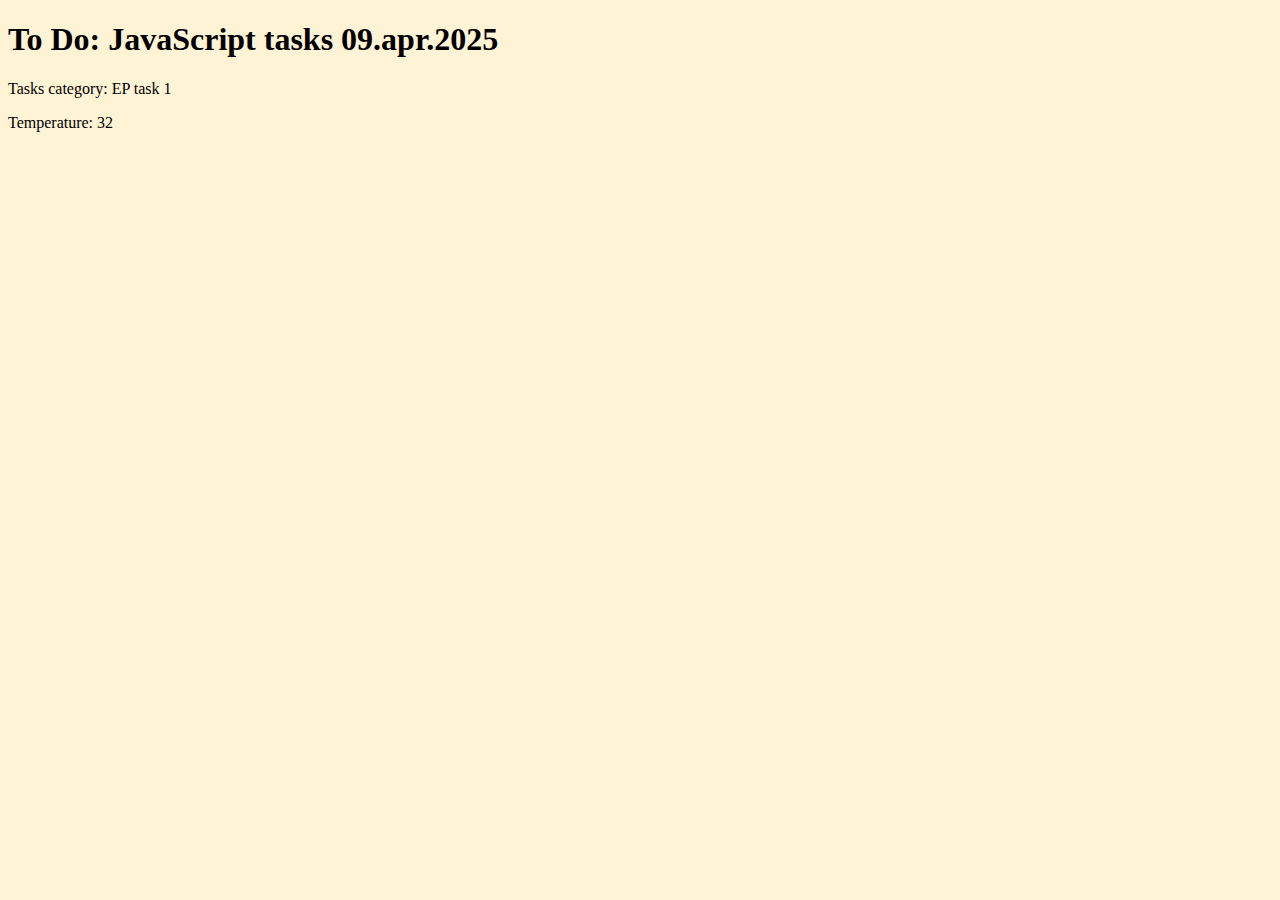
<file: task1/index.html>
<!DOCTYPE html>
<html lang="en">
  <head>
    <meta charset="UTF-8">
    <meta name="viewport" content="width=device-width, initial-scale=1.0">
    <meta http-equiv="X-UA-Compatible" content="IE=Edge">
    <meta name="description" content="objects task 1">
    <meta name="keywords" content="html, css, js">
    <meta name="author" content="Marian Tocana">
    <title>Personal page</title>
    <link rel="stylesheet" href="styles.css">
    <link rel="shortcut icon" href="js.png" type="image/x-icon">
  </head>
  <body>
    <h1>To Do: JavaScript tasks 09.apr.2025</h1>
    <p>Tasks category: EP task 1</p>
    <p id="temperature">Temperature: </p>
    <script src="app.js" defer></script>
  </body>
</html>
</file>
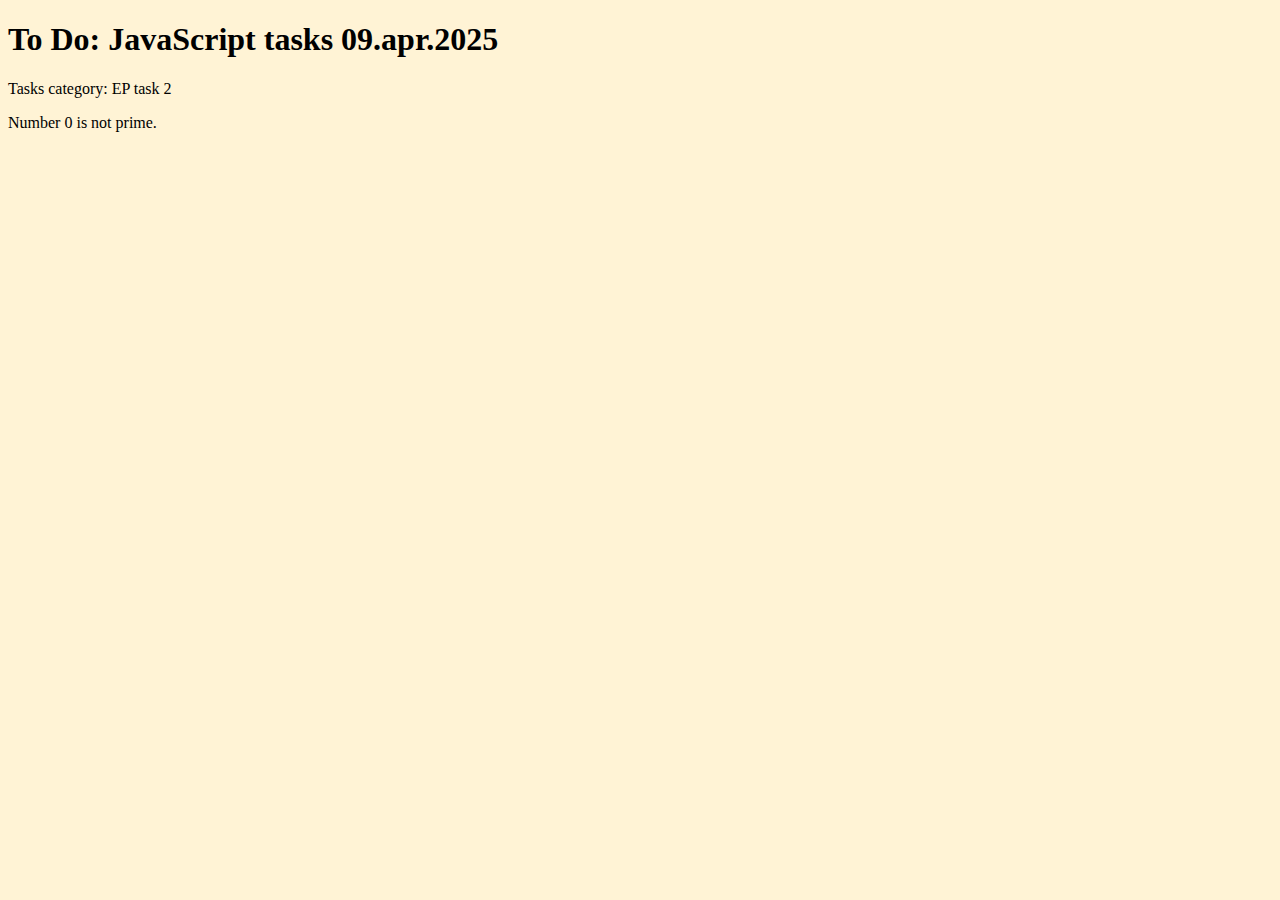
<file: task2/index.html>
<!DOCTYPE html>
<html lang="en">
  <head>
    <meta charset="UTF-8">
    <meta name="viewport" content="width=device-width, initial-scale=1.0">
    <meta http-equiv="X-UA-Compatible" content="IE=Edge">
    <meta name="description" content="objects task 1">
    <meta name="keywords" content="html, css, js">
    <meta name="author" content="Marian Tocana">
    <title>Personal page</title>
    <link rel="stylesheet" href="styles.css">
    <link rel="shortcut icon" href="js.png" type="image/x-icon">
  </head>
  <body>
    <h1>To Do: JavaScript tasks 09.apr.2025</h1>
    <p>Tasks category: EP task 2</p>
    <p id="prime"></p>
    <script src="app.js" defer></script>
  </body>
</html>
</file>
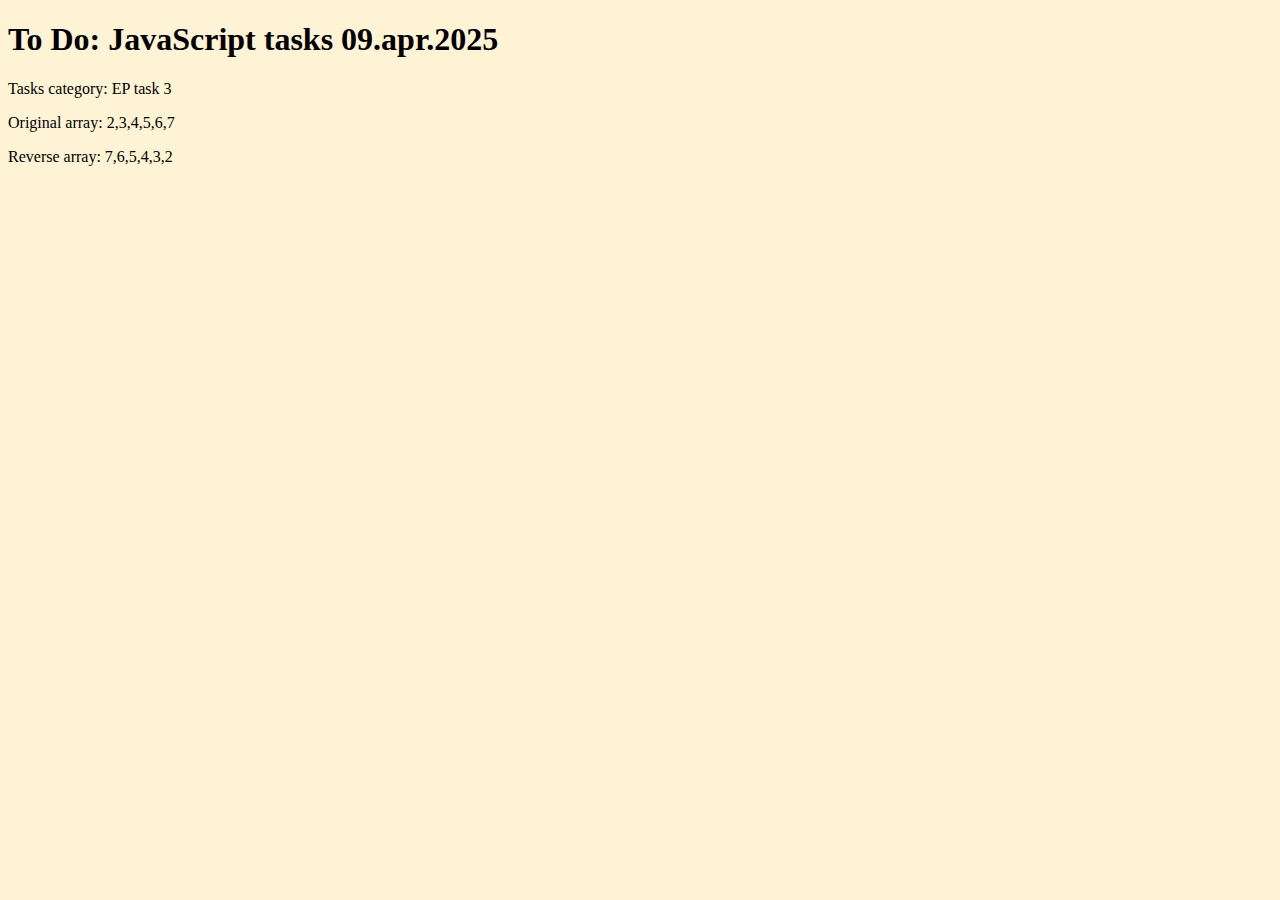
<file: task3/index.html>
<!DOCTYPE html>
<html lang="en">
  <head>
    <meta charset="UTF-8">
    <meta name="viewport" content="width=device-width, initial-scale=1.0">
    <meta http-equiv="X-UA-Compatible" content="IE=Edge">
    <meta name="description" content="objects task 1">
    <meta name="keywords" content="html, css, js">
    <meta name="author" content="Marian Tocana">
    <title>Personal page</title>
    <link rel="stylesheet" href="styles.css">
    <link rel="shortcut icon" href="js.png" type="image/x-icon">
  </head>
  <body>
    <h1>To Do: JavaScript tasks 09.apr.2025</h1>
    <p>Tasks category: EP task 3</p>
    <p id="original"></p>
    <p id="reverse"></p>
    <script src="app.js" defer></script>
  </body>
</html>
</file>
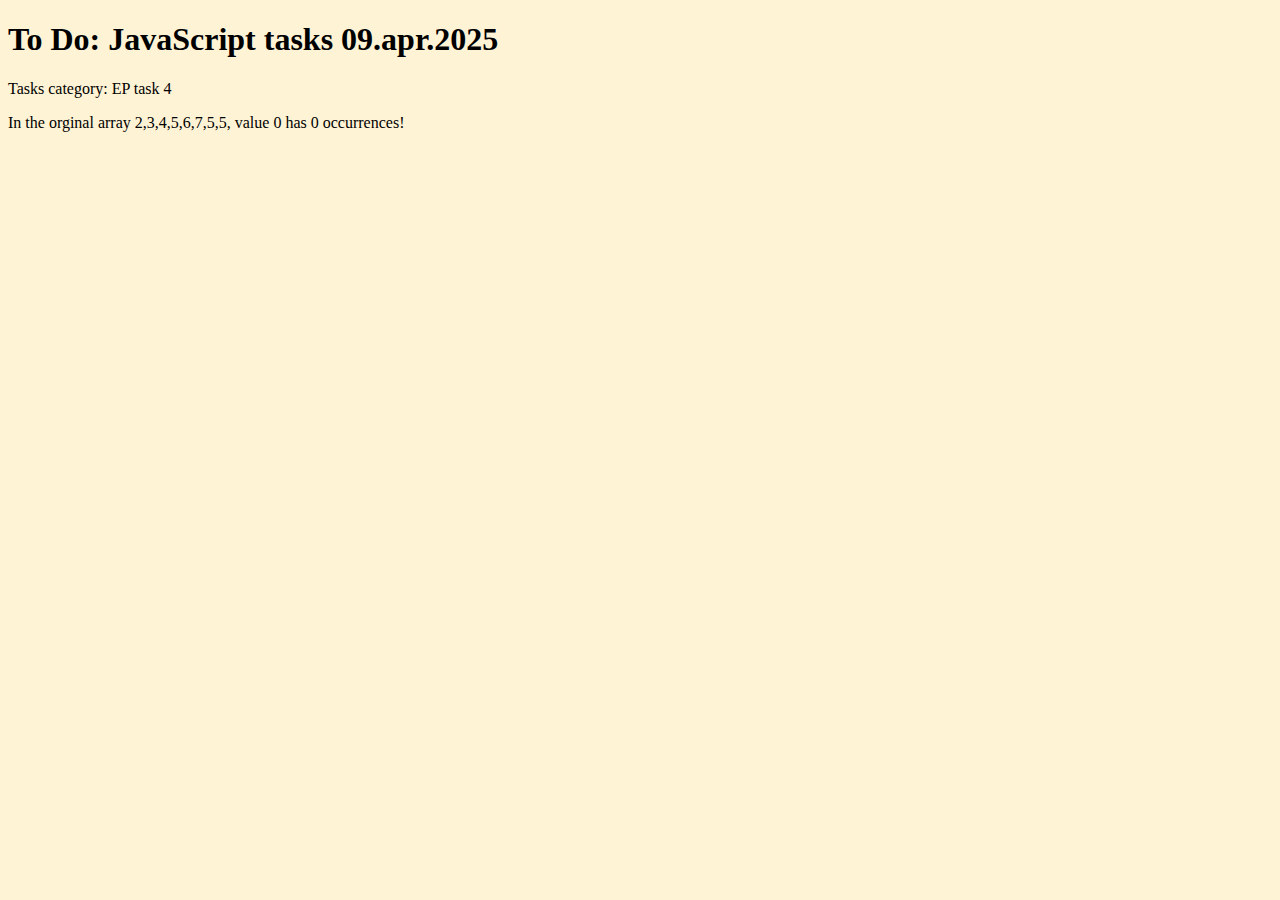
<file: task4/index.html>
<!DOCTYPE html>
<html lang="en">
  <head>
    <meta charset="UTF-8">
    <meta name="viewport" content="width=device-width, initial-scale=1.0">
    <meta http-equiv="X-UA-Compatible" content="IE=Edge">
    <meta name="description" content="objects task 1">
    <meta name="keywords" content="html, css, js">
    <meta name="author" content="Marian Tocana">
    <title>Personal page</title>
    <link rel="stylesheet" href="styles.css">
    <link rel="shortcut icon" href="js.png" type="image/x-icon">
  </head>
  <body>
    <h1>To Do: JavaScript tasks 09.apr.2025</h1>
    <p>Tasks category: EP task 4</p>
    <p id="occurrences"></p>
    <script src="app.js" defer></script>
  </body>
</html>
</file>
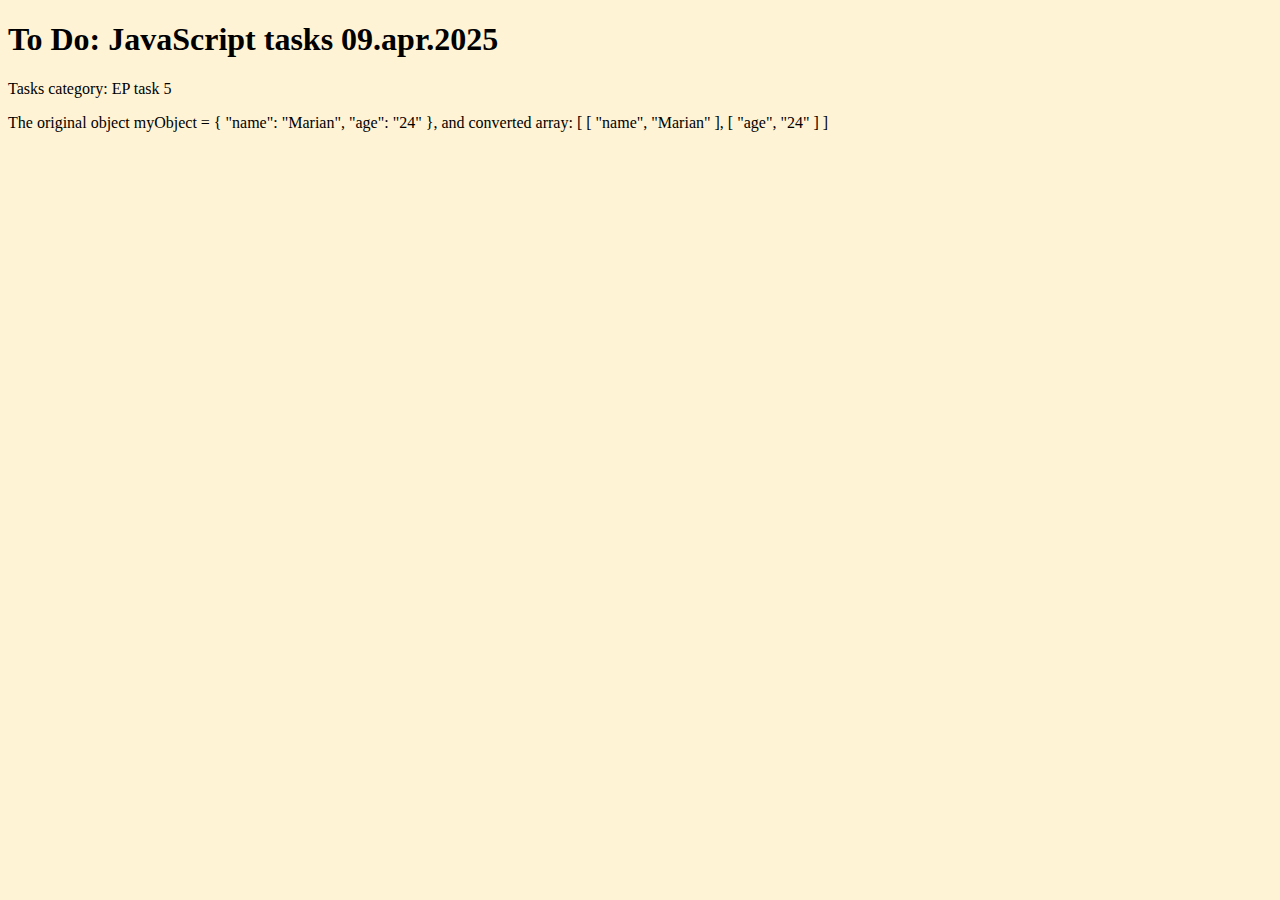
<file: task5/index.html>
<!DOCTYPE html>
<html lang="en">
  <head>
    <meta charset="UTF-8">
    <meta name="viewport" content="width=device-width, initial-scale=1.0">
    <meta http-equiv="X-UA-Compatible" content="IE=Edge">
    <meta name="description" content="objects task 1">
    <meta name="keywords" content="html, css, js">
    <meta name="author" content="Marian Tocana">
    <title>Personal page</title>
    <link rel="stylesheet" href="styles.css">
    <link rel="shortcut icon" href="js.png" type="image/x-icon">
  </head>
  <body>
    <h1>To Do: JavaScript tasks 09.apr.2025</h1>
    <p>Tasks category: EP task 5</p>
    <p id="convertedArray"></p>
    <script src="app.js" defer></script>
  </body>
</html>
</file>
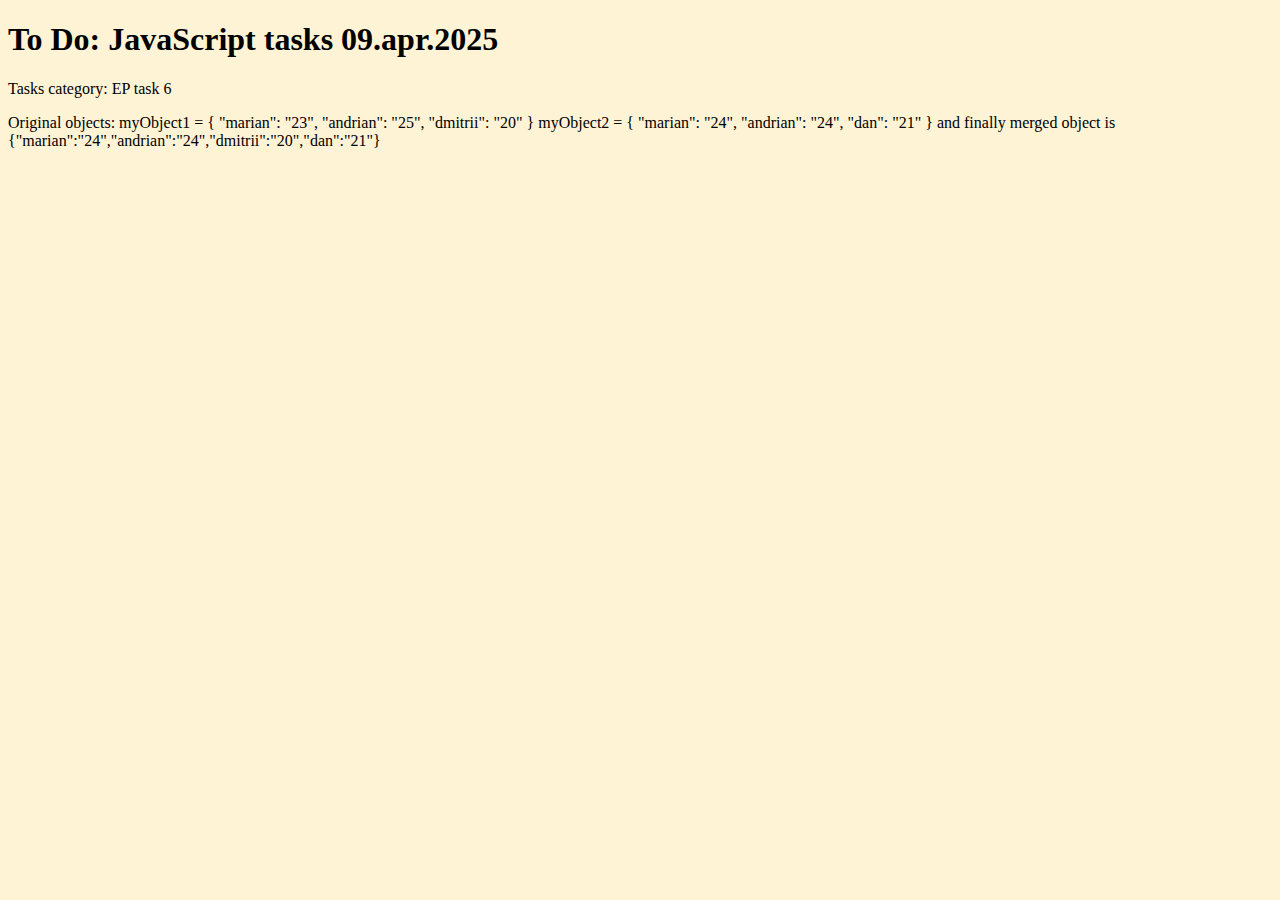
<file: task6/index.html>
<!DOCTYPE html>
<html lang="en">
  <head>
    <meta charset="UTF-8">
    <meta name="viewport" content="width=device-width, initial-scale=1.0">
    <meta http-equiv="X-UA-Compatible" content="IE=Edge">
    <meta name="description" content="objects task 1">
    <meta name="keywords" content="html, css, js">
    <meta name="author" content="Marian Tocana">
    <title>Personal page</title>
    <link rel="stylesheet" href="styles.css">
    <link rel="shortcut icon" href="js.png" type="image/x-icon">
  </head>
  <body>
    <h1>To Do: JavaScript tasks 09.apr.2025</h1>
    <p>Tasks category: EP task 6</p>
    <p id="convertedArray"></p>
    <script src="app.js" defer></script>
  </body>
</html>
</file>
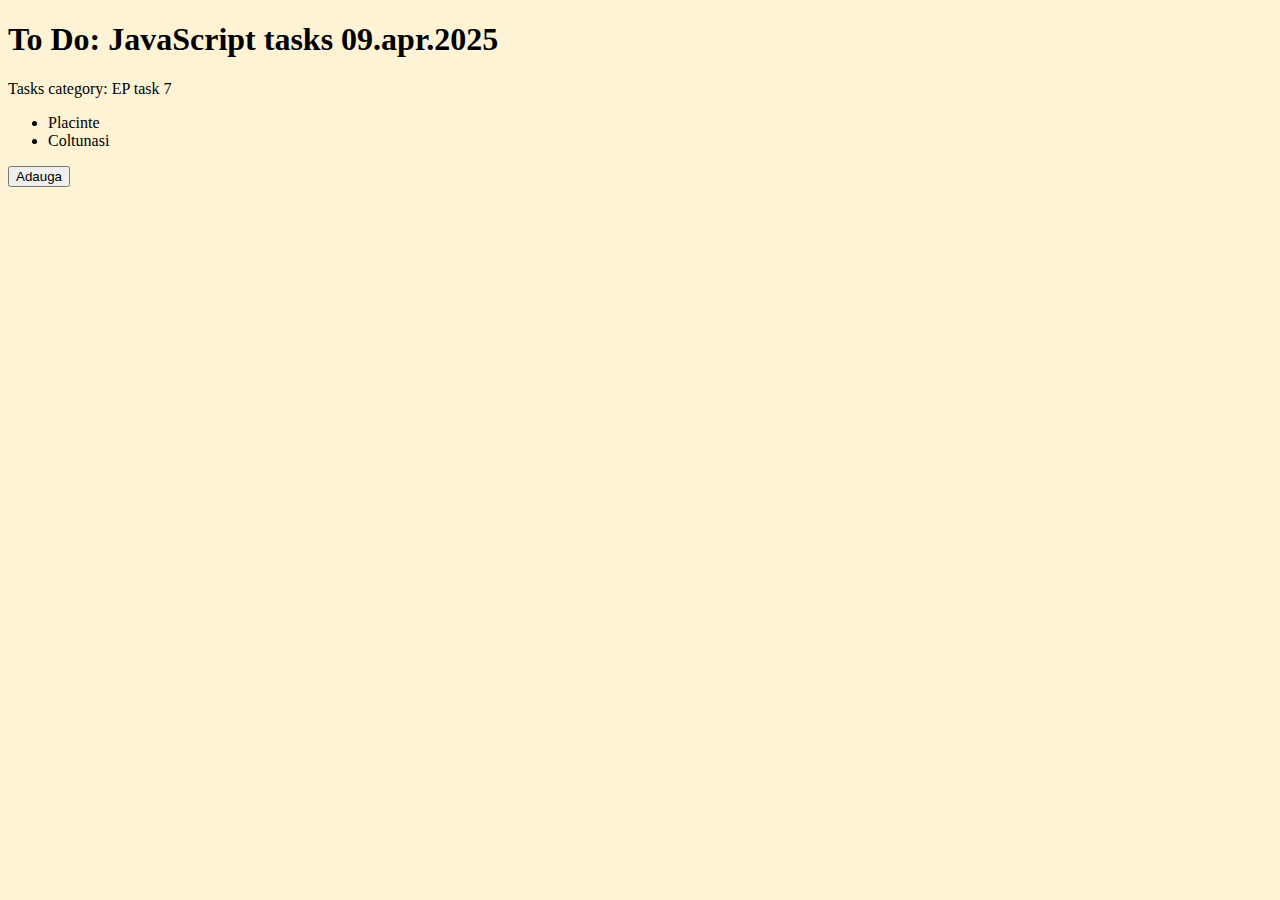
<file: task7/index.html>
<!DOCTYPE html>
<html lang="en">
  <head>
    <meta charset="UTF-8">
    <meta name="viewport" content="width=device-width, initial-scale=1.0">
    <meta http-equiv="X-UA-Compatible" content="IE=Edge">
    <meta name="description" content="objects task 1">
    <meta name="keywords" content="html, css, js">
    <meta name="author" content="Marian Tocana">
    <title>Personal page</title>
    <link rel="stylesheet" href="styles.css">
    <link rel="shortcut icon" href="js.png" type="image/x-icon">
  </head>
  <body>
    <h1>To Do: JavaScript tasks 09.apr.2025</h1>
    <p>Tasks category: EP task 7</p>
    <ul id="taskList">
      <li>Placinte</li>
      <li>Coltunasi</li>
    </ul>
    <button id="addButton">Adauga</button>
    <script src="app.js" defer></script>
  </body>
</html>
</file>
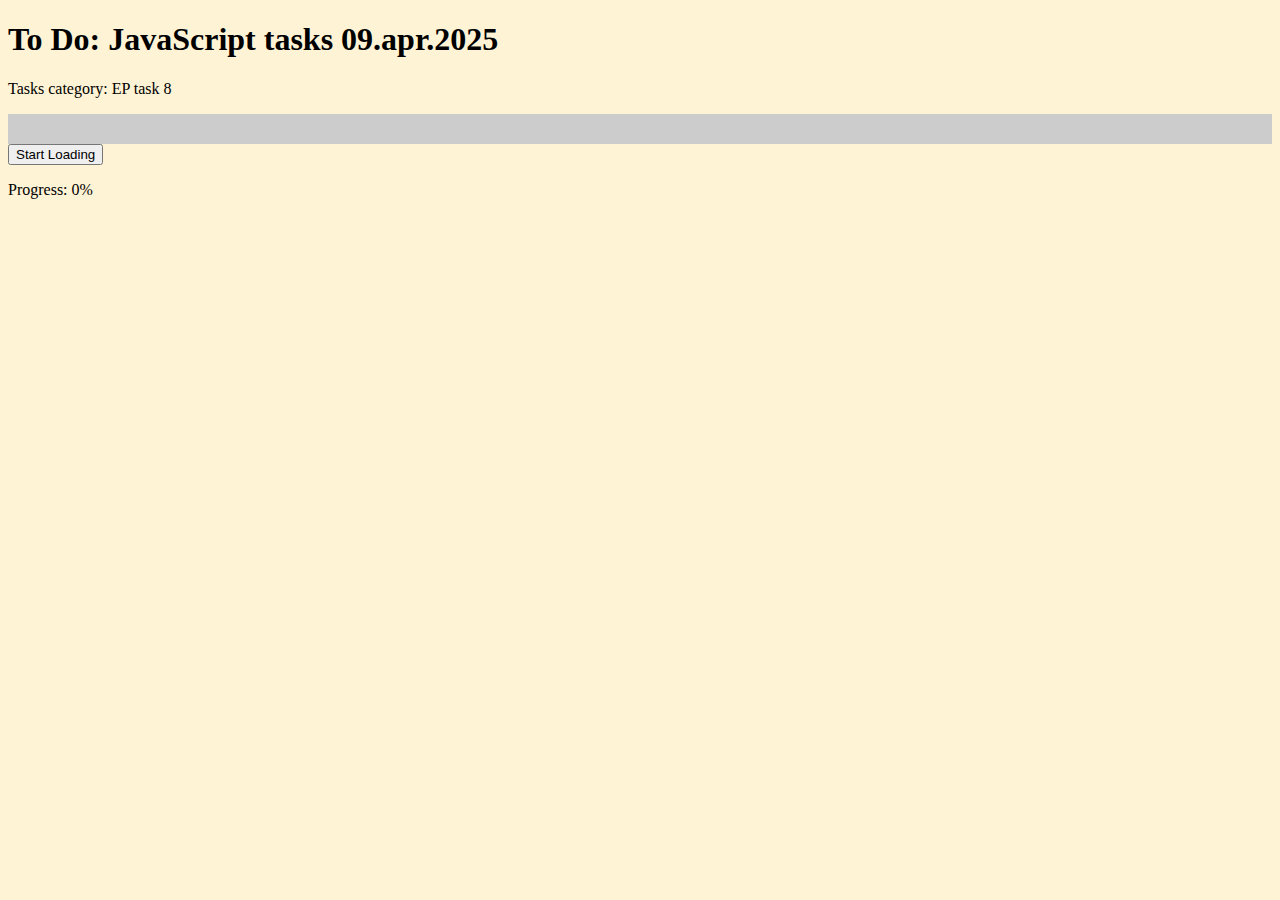
<file: task8/index.html>
<!DOCTYPE html>
<html lang="en">
  <head>
    <meta charset="UTF-8">
    <meta name="viewport" content="width=device-width, initial-scale=1.0">
    <meta http-equiv="X-UA-Compatible" content="IE=Edge">
    <meta name="description" content="objects task 1">
    <meta name="keywords" content="html, css, js">
    <meta name="author" content="Marian Tocana">
    <title>Personal page</title>
    <link rel="stylesheet" href="styles.css">
    <link rel="shortcut icon" href="js.png" type="image/x-icon">
  </head>
  <body>
    <!--<h1>To Do: JavaScript tasks 09.apr.2025</h1>
    <p>Tasks category: EP task 8</p>
    <div id="progressWrapper" style="width: 100%; background-color: #ccc; height: 30px;">
      <div id="progressBar" style="width: 0%; background-color: #4caf50; height: 100%;"></div>
    </div>
    <button id="startButton">Start Loading</button>
    <p id="statusText">Progress: 0%</p>-->
    <script src="app.js" defer></script>
  </body>
</html>
</file>
<file: task1/styles.css>
@charset "UTF-8";

body{
    background-color: #FFF3D5;
}
</file>
<file: task2/styles.css>
@charset "UTF-8";

body{
    background-color: #FFF3D5;
}
</file>
<file: task3/styles.css>
@charset "UTF-8";

body{
    background-color: #FFF3D5;
}
</file>
<file: task4/styles.css>
@charset "UTF-8";

body{
    background-color: #FFF3D5;
}
</file>
<file: task5/styles.css>
@charset "UTF-8";

body{
    background-color: #FFF3D5;
}
</file>
<file: task6/styles.css>
@charset "UTF-8";

body{
    background-color: #FFF3D5;
}
</file>
<file: task7/styles.css>
@charset "UTF-8";

body{
    background-color: #FFF3D5;
}
</file>
<file: task8/styles.css>
@charset "UTF-8";

body{
    background-color: #FFF3D5;
}
</file>
